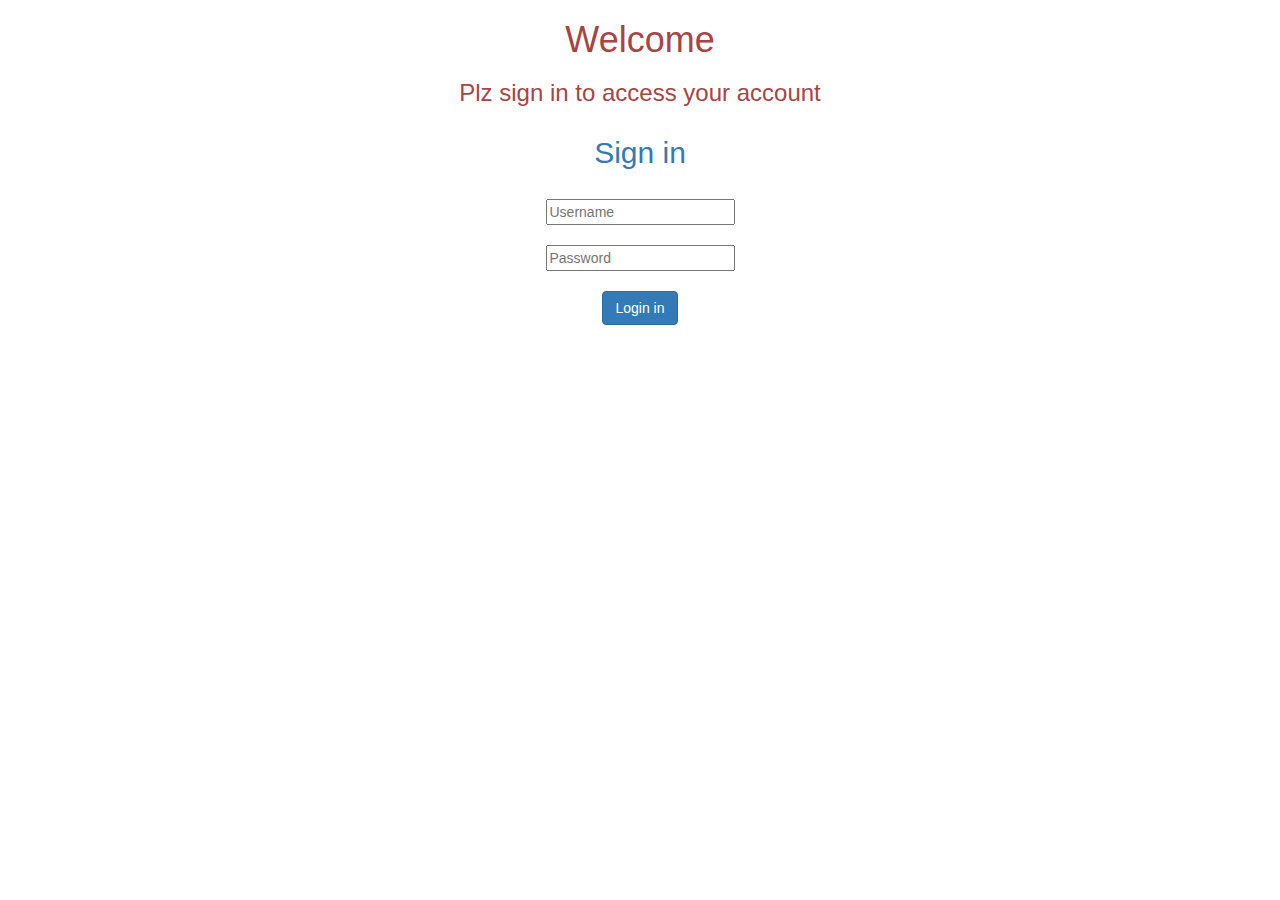
<file: index.html>
<!DOCTYPE html>
<html>
<head>
	<title>Login</title>

<meta name="viewport" content="width=device-width, initial-scale=1">
<link rel="stylesheet" href="https://maxcdn.bootstrapcdn.com/bootstrap/3.4.0/css/bootstrap.min.css">
<script src="https://ajax.googleapis.com/ajax/libs/jquery/3.4.1/jquery.min.js"></script>
<script src="https://maxcdn.bootstrapcdn.com/bootstrap/3.4.0/js/bootstrap.min.js"></script>

<link rel="stylesheet" type="text/css" href="style.css">

<script src="main.js"></script>
</head>
<body class="hi">
    <center>
  <h1 class="text-danger">Welcome </h1>
  <h3 class="text-danger">Plz sign in to access your account</h3>
<div class="container">
<h2 class="text-primary">Sign in</h2>
<br>
<input id="username" class="text" placeholder="Username">
<br>
<br>
<input id="password" class="text" placeholder="Password">
<br>
<br>
<button class="btn btn-primary" onclick="submit()">Login in</button>

</div>
    </center>
    </body>
</html>
</file>
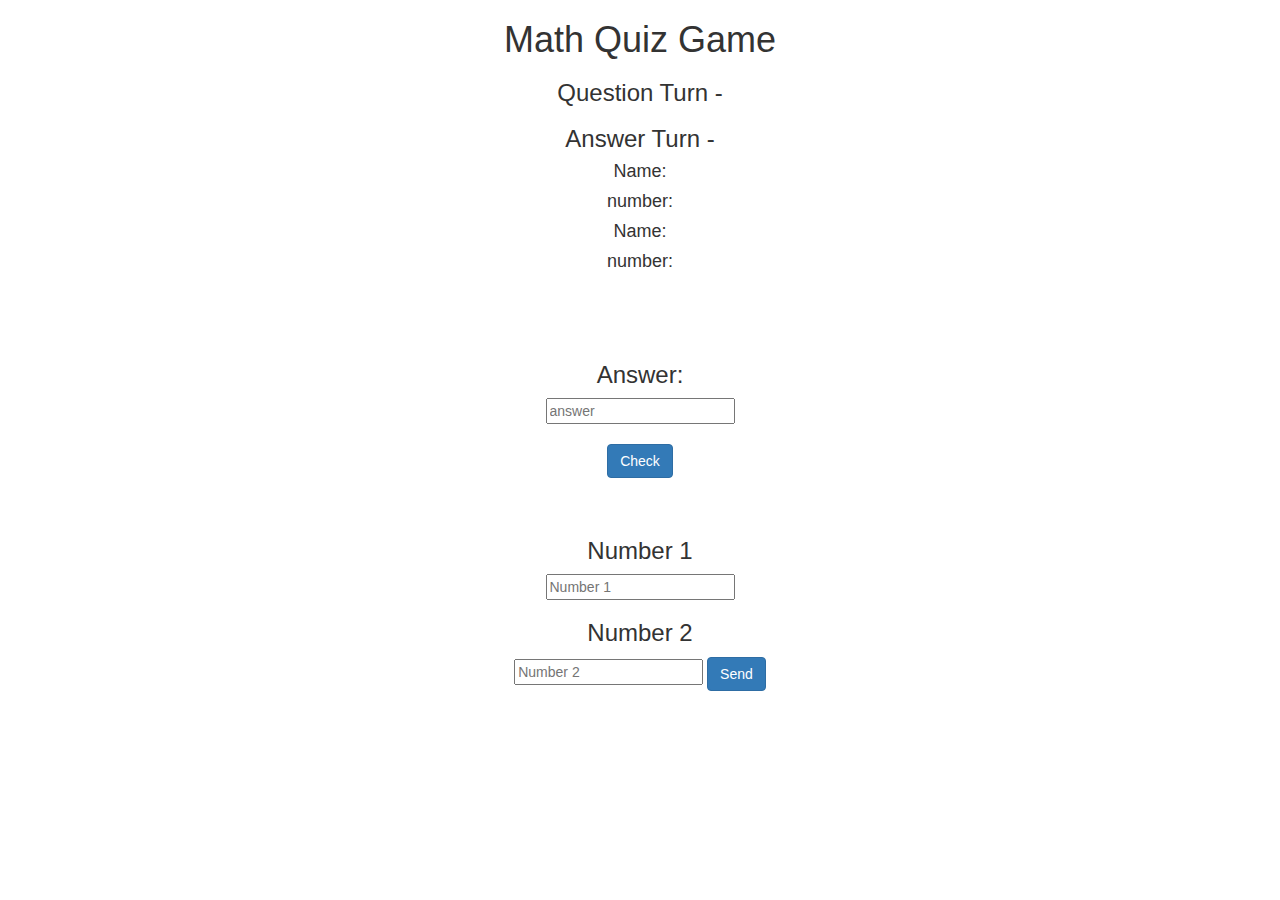
<file: game.html>
<!DOCTYPE html>
<html>
<head>
	<title>Login</title>

<meta name="viewport" content="width=device-width, initial-scale=1">
<link rel="stylesheet" href="https://maxcdn.bootstrapcdn.com/bootstrap/3.4.0/css/bootstrap.min.css">
<script src="https://ajax.googleapis.com/ajax/libs/jquery/3.4.1/jquery.min.js"></script>
<script src="https://maxcdn.bootstrapcdn.com/bootstrap/3.4.0/js/bootstrap.min.js"></script>

<link rel="stylesheet" type="text/css" href="style.css">

<script src="main.js"></script>
</head>
<body class="hi">
<center>
    <h1>Math Quiz Game</h1>
    <h3>Question Turn -</h3>
    <h3 id="Question name"></h3>
    <h3 id="Answer name"></h3>
    <h3> Answer Turn -</h3>

<h4 id="name">Name:</h4>
<h4 id="number">number:</h4>
<h4 id="name1">Name:</h4>
<h4 id="number2">number:</h4>
<div class="container">
<h3 id="sum"></h3>
<br>
<br>
<h3>Answer:</h3>
<input id="answer" type="text" placeholder="answer">
<br>
<br>
<button onclick="check()"class="btn btn-primary">Check</button>
</div>
<br>
<br>
<h3>Number 1</h3>
<input id="Question 1" type="text" placeholder="Number 1">
<h3>Number 2</h3>
<input id="Question 2" type="text" placeholder="Number 2">
<button onclick="send()"class="btn btn-primary">Send</button>












</center>
</file>
<file: style.css>
#hi{
background-color:indianred;

}
</file>
